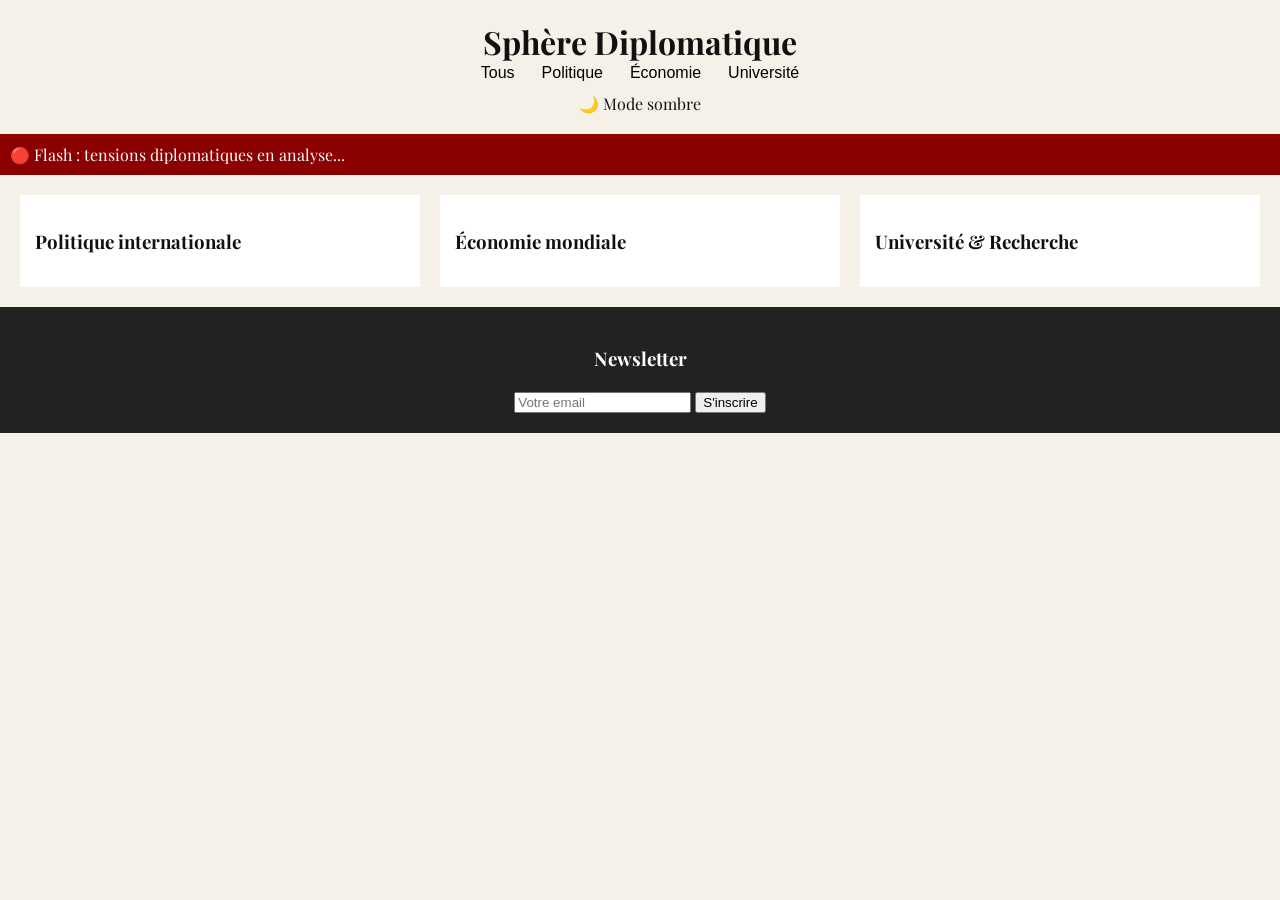
<file: Index.html>
<!DOCTYPE html>
<html lang="fr">
<head>
<meta charset="UTF-8">
<meta name="viewport" content="width=device-width, initial-scale=1.0">

<title>Sphère Diplomatique</title>

<link href="https://fonts.googleapis.com/css2?family=Playfair+Display:wght@400;700&display=swap" rel="stylesheet">

<style>
body {
  margin:0;
  font-family:'Playfair Display', serif;
  background:#f5f1e8;
  color:#111;
  transition:0.3s;
}

.dark {
  background:#111;
  color:#eee;
}

header {
  text-align:center;
  padding:20px;
}

.logo {
  font-size:32px;
  font-weight:bold;
}

nav {
  display:flex;
  justify-content:center;
  gap:15px;
  flex-wrap:wrap;
}

nav button {
  background:none;
  border:none;
  font-size:16px;
  cursor:pointer;
}

.toggle {
  margin-top:10px;
  cursor:pointer;
}

.breaking {
  background:#8b0000;
  color:white;
  padding:10px;
  animation:scroll 10s linear infinite;
}

@keyframes scroll {
  from {transform:translateX(100%);}
  to {transform:translateX(-100%);}
}

.articles {
  display:grid;
  grid-template-columns:repeat(auto-fit, minmax(250px,1fr));
  gap:20px;
  padding:20px;
}

.card {
  background:white;
  padding:15px;
  cursor:pointer;
}

.dark .card {
  background:#222;
}

.hidden {
  display:none;
}

#articlePage {
  padding:20px;
  display:none;
}

.newsletter {
  text-align:center;
  padding:20px;
  background:#222;
  color:white;
}

</style>
</head>

<body>

<header>
  <div class="logo">Sphère Diplomatique</div>

  <nav>
    <button onclick="filter('all')">Tous</button>
    <button onclick="filter('politique')">Politique</button>
    <button onclick="filter('eco')">Économie</button>
    <button onclick="filter('universite')">Université</button>
  </nav>

  <div class="toggle" onclick="toggleDark()">🌙 Mode sombre</div>
</header>

<div class="breaking">🔴 Flash : tensions diplomatiques en analyse...</div>

<!-- LISTE ARTICLES -->
<section class="articles" id="articles">

  <div class="card politique" onclick="openArticle('Article Politique','Analyse politique détaillée...')">
    <h3>Politique internationale</h3>
  </div>

  <div class="card eco" onclick="openArticle('Économie mondiale','Crise économique globale...')">
    <h3>Économie mondiale</h3>
  </div>

  <div class="card universite" onclick="openArticle('Université','Recherche académique...')">
    <h3>Université & Recherche</h3>
  </div>

</section>

<!-- PAGE ARTICLE -->
<section id="articlePage">
  <button onclick="back()">⬅ Retour</button>
  <h1 id="title"></h1>
  <p id="content"></p>
</section>

<section class="newsletter">
  <h3>Newsletter</h3>
  <input placeholder="Votre email">
  <button onclick="alert('Inscription réussie')">S'inscrire</button>
</section>

<script>

function filter(category) {
  let cards = document.querySelectorAll('.card');

  cards.forEach(card => {
    if(category === 'all') {
      card.classList.remove('hidden');
    } else {
      card.classList.toggle('hidden', !card.classList.contains(category));
    }
  });
}

function openArticle(title, content) {
  document.getElementById('articles').style.display = 'none';
  document.getElementById('articlePage').style.display = 'block';

  document.getElementById('title').innerText = title;
  document.getElementById('content').innerText = content;
}

function back() {
  document.getElementById('articles').style.display = 'grid';
  document.getElementById('articlePage').style.display = 'none';
}

function toggleDark() {
  document.body.classList.toggle('dark');
}

</script>

</body>
</html>
</file>
